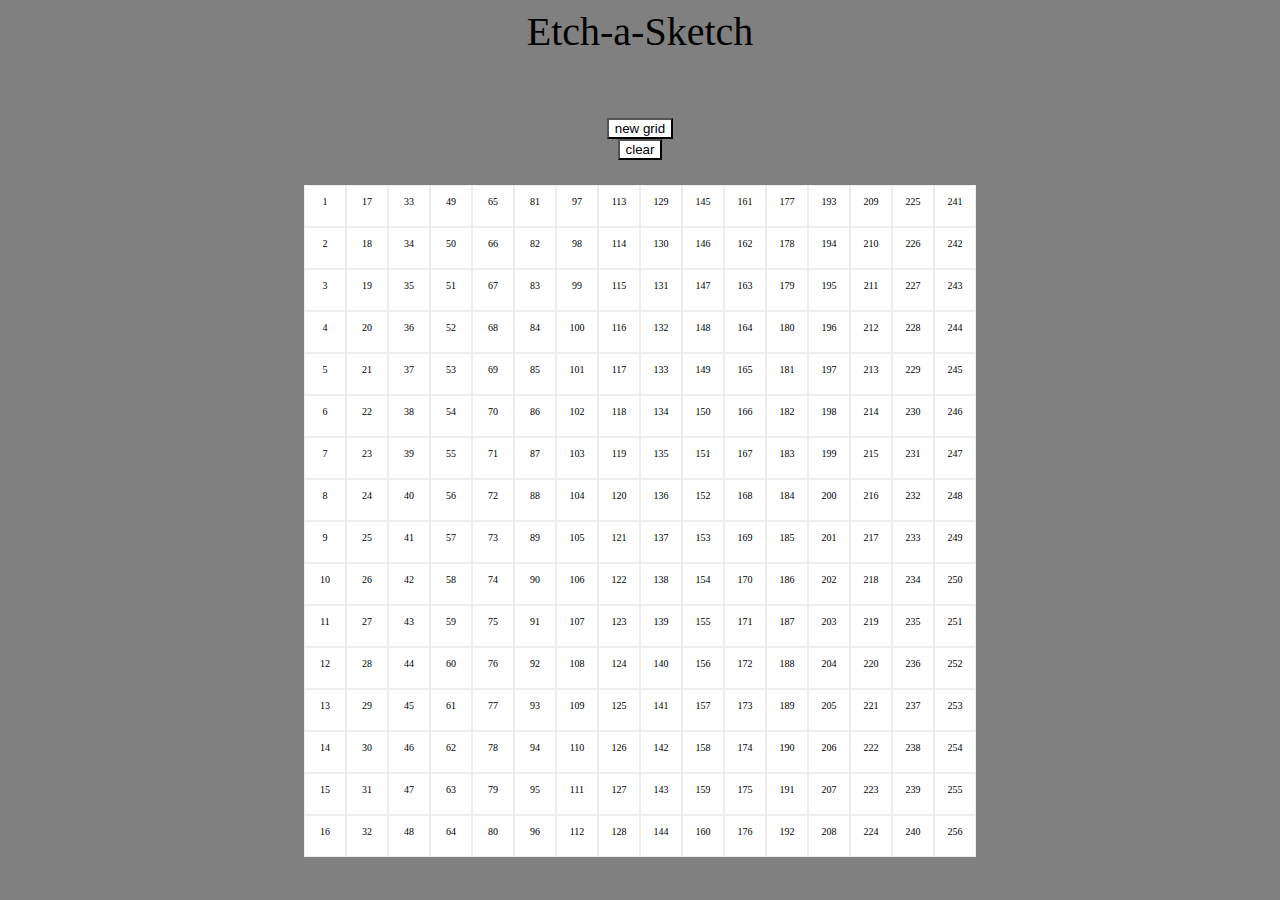
<file: index.html>
<!DOCTYPE html>
<html>
    <head>
        <meta charset="utf-8">
        <meta http-equiv="X-UA-Compatible" content="IE=edge">
        <title>Etch-a-Sketch</title>
        <meta name="description" content="">
        <meta name="viewport" content="width=device-width, initial-scale=1">
        <link rel="stylesheet" href="style.css">
    </head>
    <body style="background-color:grey">
        <div id = "header"> Etch-a-Sketch</div>
        <button id = "grid-button"> new grid</button>
        <button id = "clear-button"> clear</button>

        <div id= "container"> </div>
        <script src="game.js" async defer></script>
    </body>
</html>
</file>
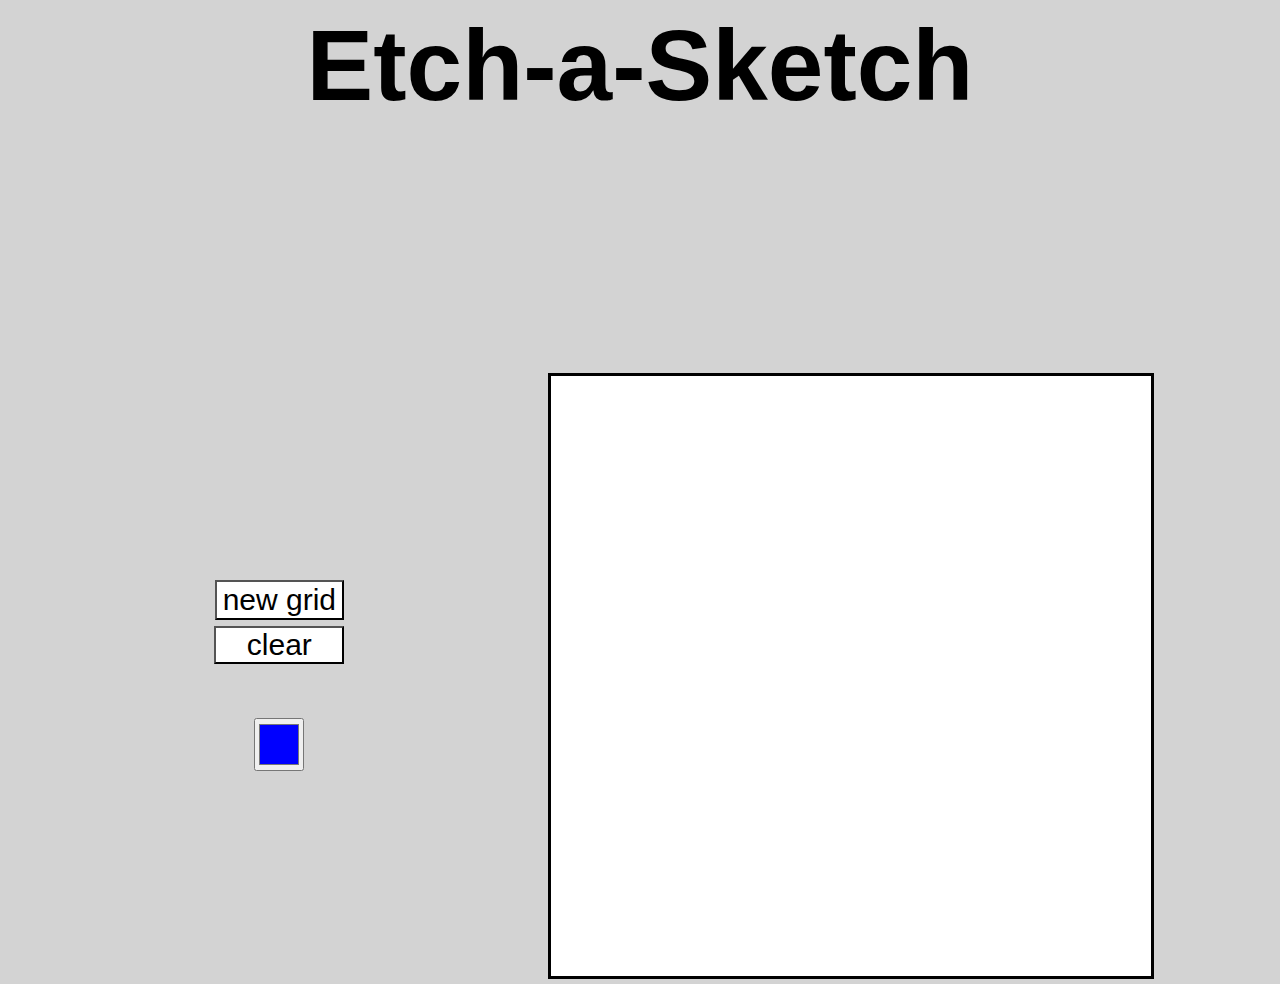
<file: docs/index.html>
<!DOCTYPE html>
<html>

<head>
    <meta charset="utf-8">
    <meta http-equiv="X-UA-Compatible" content="IE=edge">
    <title>Etch-a-Sketch</title>
    <meta name="description" content="">
    <meta name="viewport" content="width=device-width, initial-scale=1">
    <link rel="stylesheet" href="style.css">
</head>

<body style="background-color:lightgray">
    <div id="header"> Etch-a-Sketch</div>
    <div id="content">
        <div id="options">
            <div id="buttons">
            <button id="grid-button"> new grid</button>
            <button id="clear-button"> clear</button>
        </div>
            <input type="color" id="colorpicker" value="#0000ff">
        </div>
        <div id="container"> </div>
    </div>
    <script src="game.js" async defer></script>
</body>

</html>
</file>
<file: style.css>
:root {
    --grid-cols: 1;
    --grid-rows: 1;
  }
  
  #header {
    display: flex;
    justify-content: center;
    font-size: 40px;
  }

  #grid-button {
    display: flex;
    background-color: white;
    margin-left: auto;
    margin-right: auto;
    margin-top: 5%;
  }

  #clear-button {
    display: flex;
    background-color: white;
    margin-left: auto;
    margin-right: auto;
    margin-bottom: 2%;
  }


  #container {
    display: grid;
    justify-content: center;
    margin-left: auto;
    margin-right: auto;
    box-sizing: content-box;
    grid-template-rows: repeat(var(--grid-rows), 1fr);
    grid-auto-flow: column;
  }
  
  .grid-item {
    padding: 1em;
    height: 20px;
    width: 20px;
    border: 1px solid #eee;
    font-size: 10px;
    background-color: white;
    text-align: center;
  }
</file>
<file: docs/style.css>
:root {
  --grid-cols: 1;
  --grid-rows: 1;
}

#header {
  display: flex;
  justify-content: center;
  font-size: 100px;
  font-family: arial;
  margin-bottom: 20%;
  font-weight: bolder;
}


body { min-height: 100vh; }



#content {
  display: flex;
  justify-content: space-evenly;
  align-items: center;
}

#container {
  display: grid;
  box-sizing: content-box;
  grid-template-rows: repeat(var(--grid-rows), 1fr);
  grid-auto-flow: column;
  outline: solid black;
}

.grid-item {
  background-color: white;
  text-align: center;
}


#options {
  display: flex;
  flex-direction: column;
  justify-content: space-evenly;
  height: 300px;
  width: 300px;
}

#buttons {
  display: flex;
  flex-direction: column;
  align-items: center;
  justify-content: space-evenly;
}

#grid-button {
  display: flex;
  background-color: white;
  font-size: 30px;
  margin-bottom: 2%;
}

#clear-button {
  display: flex;
  background-color: white;
  font-size: 30px;
  width: 130px;
  padding: 0px;
  display: inline-block;

  margin-left: auto;
  margin-right: auto;
}

#colorpicker {
  display: flex;
  align-self: center;
  height: 53px;
}
</file>
